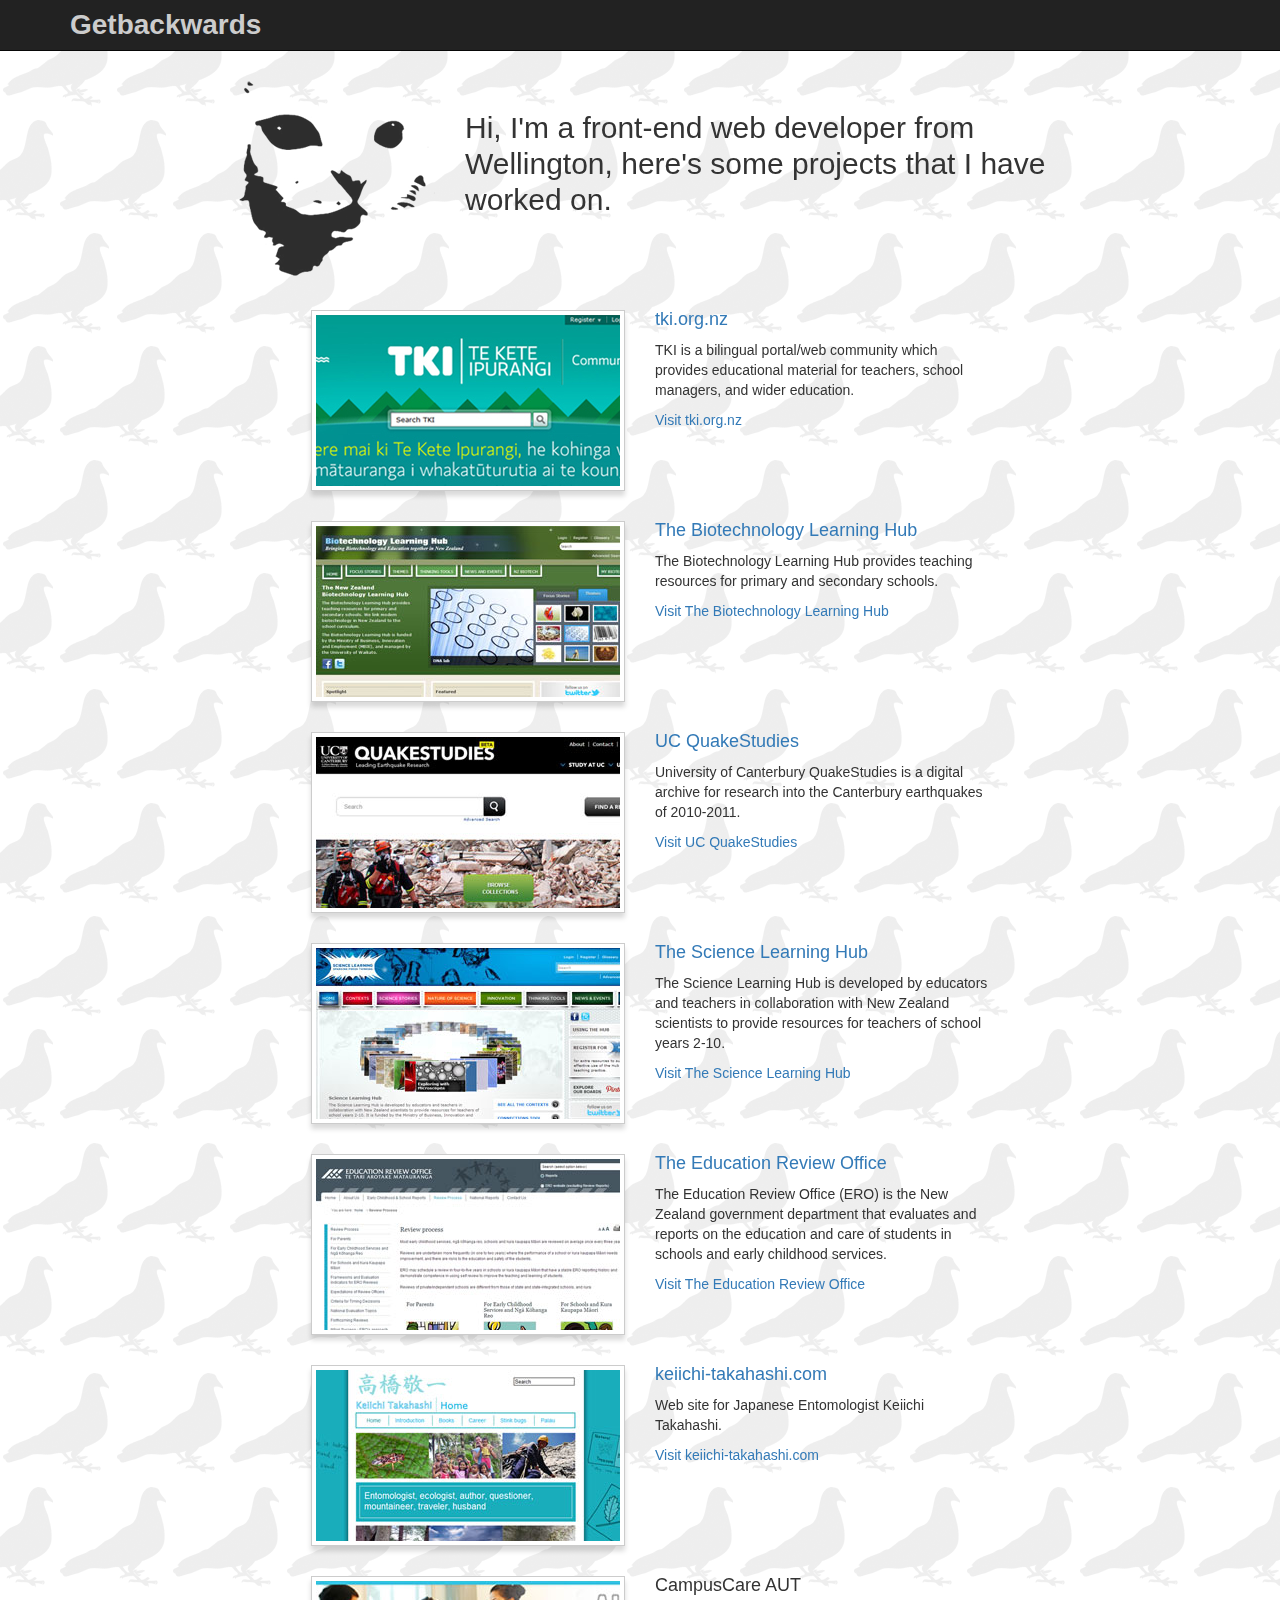
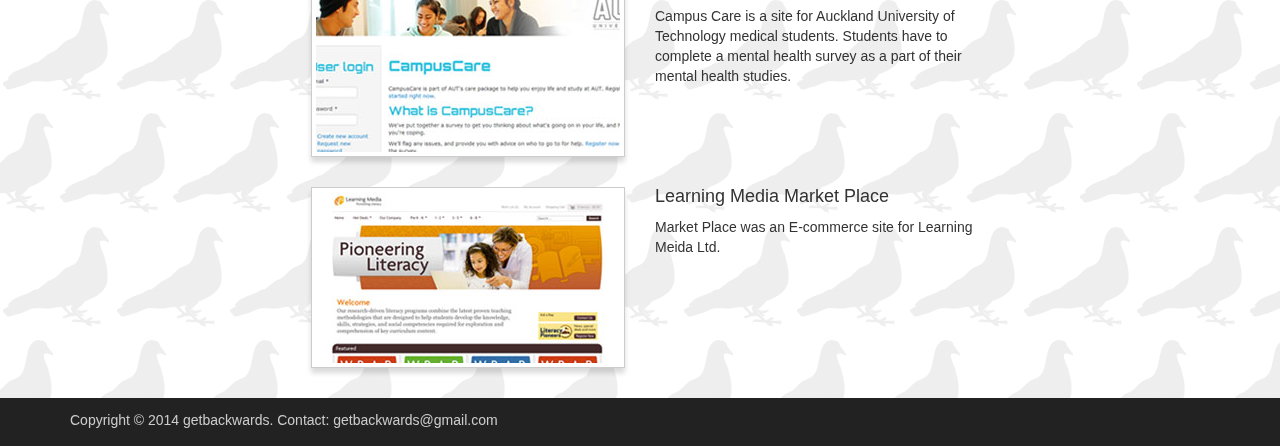
<file: index.html>
<!doctype html>

<html lang="en">

<head>
  <meta charset="utf-8" />
  <meta name="viewport" content="width=device-width, initial-scale=1.0" />

  <meta name="robots" content="index, follow">
  <meta name="keywords" content="web, wellington, new zealand, welly, tony gray, tony, gray">
  <meta name="description" content="Web Site for Wellington front-end developer Tony Gray">

  <title>Welcome to getbackwards</title>
  <link href="http://getbackwards.com/favicon.ico" rel="shortcut icon" type="image/x-icon" />

  <link href="//netdna.bootstrapcdn.com/bootstrap/3.0.3/css/bootstrap.min.css" rel="stylesheet">
  <!-- link rel="stylesheet" href="css/bootstrap.min.css" -->
  <link rel="stylesheet" href="css/bootstrap-override.css">
  <link rel="stylesheet" href="css/sticky-footer.css">
  <link rel="stylesheet" href="css/styles.css">

  <script src="//ajax.googleapis.com/ajax/libs/jquery/1.10.2/jquery.min.js"></script>
  <script type="text/javascript" src="https://netdna.bootstrapcdn.com/bootstrap/3.0.0/js/bootstrap.min.js"></script>

  <!-- script type="text/javascript" src="js/min/header.min.js"></script -->

</head>

<body>

  <div class="bg"></div>
  <div id="wrap">
    <a href="#content" class="sr-only">Skip navigation</a>
    <header>
      <nav>
        <div class="navbar navbar-inverse navbar-fixed-top">
          <div class="container">
            <div class="navbar-header">
              <!-- button type="button" class="navbar-toggle" data-toggle="collapse" data-target=".navbar-collapse">
                <span class="sr-only">Toggle navigation</span><span class="icon-bar"></span><span class="icon-bar"></span><span class="icon-bar"></span>
              </button -->
              <!-- h1><a href="/" class="navbar-brand"><b>Getbackwards</b></a></h1 -->
              <h1><span class="navbar-brand"><b>Getbackwards</b></span></h1>
            </div>
          </div>
        </div>
      </nav>
    </header>
    <div class="container">
      <div class="row main-content">

        <div class="row">

          <div class="col-md-3 col-md-offset-1">
            <img class="img-responsive cat-head" src="images/bread-cat-222.png" width="200" height="200" alt="Silhouette picture of a cats face. ">
          </div>

          <div class="col-md-7">
            <h2>Hi, I'm a front-end web developer from Wellington, here's some projects that I have worked on.</h2>
          </div>

        </div>

        <div class="col-md-8 col-md-offset-2">

          <div class="row">
            <div class="col-sm-6 col-md-6">
              <a href="http://www.tki.org.nz/"><img class="img-responsive" src="images/tki-thumb.jpg" alt="The Te Kete Ipurangi portal. "></a>
            </div>
            <div class="col-sm-6 col-md-6">
              <h4><a href="http://www.tki.org.nz/">tki.org.nz</a></h4>
              <p>TKI is a bilingual portal/web community which provides educational material for teachers, school managers, and wider education.</p>
              <p><a href="http://www.tki.org.nz/">Visit tki.org.nz</a></p>
            </div>
          </div>

          <div class="row">
            <div class="col-sm-6 col-md-6">
              <a href="http://www.biotechlearn.org.nz/"><img class="img-responsive" src="images/biotech-thumb.jpg" alt="The Biotechnology Learning Hub website "></a>
            </div>
            <div class="col-sm-6 col-md-6">
              <h4><a href="http://www.biotechlearn.org.nz/">The Biotechnology Learning Hub</a></h4>
              <p>The Biotechnology Learning Hub provides teaching resources for primary and secondary schools.</p>
              <p><a href="http://www.biotechlearn.org.nz/">Visit The Biotechnology Learning Hub</a></p>
            </div>
          </div>

          <div class="row">
            <div class="col-sm-6 col-md-6">
              <a href="https://quakestudies.canterbury.ac.nz/"><img class="img-responsive" src="images/quakestudies-thumb.jpg" alt="University of Canterbury Quake Studies website. "></a>
            </div>
            <div class="col-sm-6 col-md-6">
              <h4><a href="https://quakestudies.canterbury.ac.nz/">UC QuakeStudies</a></h4>
              <p>University of Canterbury QuakeStudies is a digital archive for research into the Canterbury earthquakes of 2010-2011. </p>
              <p><a href="https://quakestudies.canterbury.ac.nz/">Visit UC QuakeStudies</a></p>
            </div>
          </div>

          <div class="row">
            <div class="col-sm-6 col-md-6">
              <a href="http://www.sciencelearn.org.nz/"><img class="img-responsive" src="images/science-learn-thumb.jpg" alt="The Science Learning Hub website. "></a>
            </div>
            <div class="col-sm-6 col-md-6">
              <h4><a href="http://www.sciencelearn.org.nz/">The Science Learning Hub</a></h4>
              <p>The Science Learning Hub is developed by educators and teachers in collaboration with New Zealand scientists to provide resources for teachers of school years 2-10.</p>
              <p><a href="http://www.sciencelearn.org.nz/">Visit The Science Learning Hub</a></p>
            </div>
          </div>

          <div class="row">
            <div class="col-sm-6 col-md-6">
              <a href="http://www.ero.govt.nz/" title="www.ero.govt.nz "><img class="img-responsive" src="images/ero-thumb.jpg" alt="The Education Review Office website. "></a>
            </div>
            <div class="col-sm-6 col-md-6">
              <h4><a href="http://www.ero.govt.nz/">The Education Review Office</a></h4>
              <p>The Education Review Office (ERO) is the New Zealand government department that evaluates and reports on the education and care of students in schools and early childhood services.</p>
              <p><a href="http://www.ero.govt.nz/">Visit The Education Review Office</a></p>
            </div>
          </div>

          <div class="row">
            <div class="col-sm-6 col-md-6">
              <a href="http://keiichi-takahashi.com/"><img class="img-responsive" src="images/keiichi-thumb.jpg" alt="Keiichi Takahashi's website. "></a>
            </div>
            <div class="col-sm-6 col-md-6">
              <h4><a href="http://keiichi-takahashi.com/">keiichi-takahashi.com</a></h4>
              <p>Web site for Japanese Entomologist Keiichi Takahashi.</p>
              <p><a href="http://keiichi-takahashi.com/">Visit keiichi-takahashi.com</a></p>
            </div>
          </div>

          <div class="row">
            <div class="col-sm-6 col-md-6">
              <img class="img-responsive" src="images/campus-care-thumb.jpg" alt="Auckland University of Technology Campus Care website. ">
            </div>
            <div class="col-sm-6 col-md-6">
              <h4>CampusCare AUT</h4>
              <p>Campus Care is a site for Auckland University of Technology medical students. Students have to complete a mental health survey as a part of their mental health studies. </p>
            </div>
          </div>

          <div class="row">
            <div class="col-sm-6 col-md-6">
              <img class="img-responsive" src="images/marketplace-thumb.jpg" alt="Screen shot of the Learning Media Market Place. ">
            </div>
            <div class="col-sm-6 col-md-6">
              <h4>Learning Media Market Place</h4>
              <p>Market Place was an E-commerce site for Learning Meida Ltd.</p>
            </div>
          </div>

        </div>

      </div>
    </div>
    <div id="push"></div>
  </div>
  <!-- closing wrap div -->
  <footer id="footer">
    <div class="container">
      <p>Copyright &copy; 2014 getbackwards. Contact: <a href="mailto:getbackwards@gmail.com">getbackwards@gmail.com</a></p>
    </div>
  </footer>

  <script type="text/javascript" src="js/min/footer.min.js"></script>

  <script>
  (function(i,s,o,g,r,a,m){i['GoogleAnalyticsObject']=r;i[r]=i[r]||function(){
    (i[r].q=i[r].q||[]).push(arguments)},i[r].l=1*new Date();a=s.createElement(o),
    m=s.getElementsByTagName(o)[0];a.async=1;a.src=g;m.parentNode.insertBefore(a,m)
  })(window,document,'script','//www.google-analytics.com/analytics.js','ga');

  ga('create', 'UA-8545672-2', 'getbackwards.com');
  ga('send', 'pageview');

  </script>
  
</body>

</html>
</file>
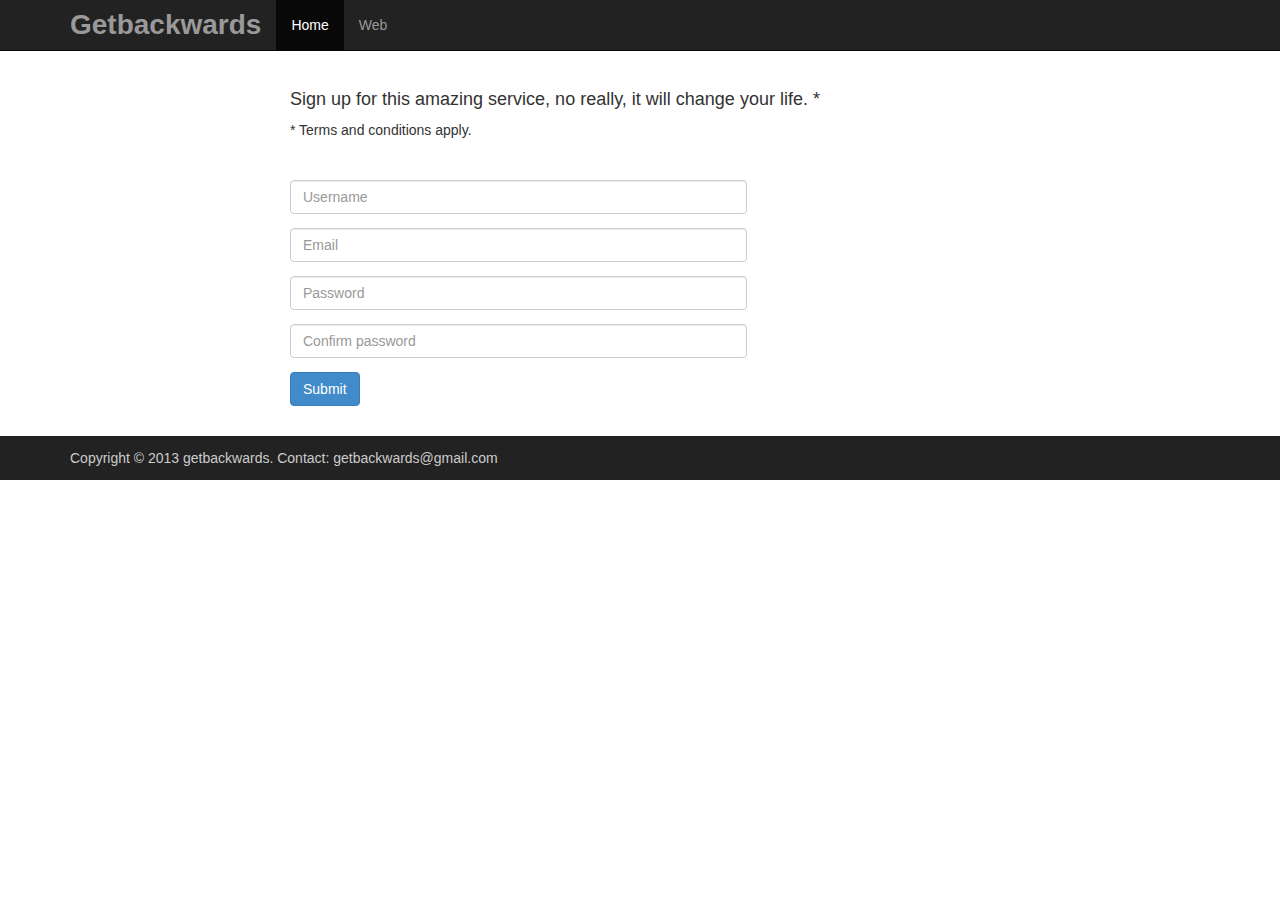
<file: form-validation.html>
<!doctype html>

<html lang="en">
  
  <head>
    <meta charset="utf-8">
    <meta name="viewport" content="width=device-width, initial-scale=1.0">
    <title>Validate your form on getbackwards</title>
    <link href="http://getbackwards.com/favicon.ico" rel="shortcut icon" type="image/x-icon">
    <!-- link rel="stylesheet" href="https://netdna.bootstrapcdn.com/bootswatch/3.0.0/readable/bootstrap.min.css" -->
    <link rel="stylesheet" href="css/bootstrap.css">
    <link rel="stylesheet" href="css/styles.css">
    
    <!-- script type="text/javascript" src="https://ajax.googleapis.com/ajax/libs/jquery/2.0.3/jquery.min.js"></script -->
    
    <!-- script src="//ajax.googleapis.com/ajax/libs/jquery/1.10.2/jquery.min.js"></script -->
    <!-- 1.9.0 is the highest version that jqueryvalidation.org has been tested with -->
    <script src="//ajax.googleapis.com/ajax/libs/jquery/1.9.0/jquery.min.js"></script>
    
    <script type="text/javascript" src="https://netdna.bootstrapcdn.com/bootstrap/3.0.0/js/bootstrap.min.js"></script>
    
    <!-- for development only remove for production -->
    <!-- script type="text/javascript" src="js/live.js"></script -->
    
    <script type="text/javascript" src="js/jquery.validate.js"></script>
    <script type="text/javascript" src="js/validation-rules.js"></script>
    
  </head>
  
  <body>
    <div id="wrap">
      <a href="#content" class="sr-only">Skip navigation</a>
      <header>
        <nav>
          <div class="navbar navbar-inverse navbar-fixed-top">
            <div class="container">
              <div class="navbar-header">
                <button type="button" class="navbar-toggle" data-toggle="collapse" data-target=".navbar-collapse">
                  <span class="sr-only">Toggle navigation</span><span class="icon-bar"></span><span class="icon-bar"></span><span class="icon-bar"></span>
                </button>
                <h1><a href="/" class="navbar-brand"><b>Getbackwards</b></a></h1>
              </div>
              <div class="collapse navbar-collapse">
                <ul class="nav navbar-nav">
                  <li class="active">
                    <a href="/">Home</a>
                  </li>
                  <li>
                    <a href="web.html">Web</a>
                  </li>
                </ul>
              </div>
            </div>
          </div>
        </nav>
      </header>
      <div class="container">
        <div class="row main-content">
        
          <div class="col-md-2">
            <!-- Hey -->
          </div>
          
          <div class="col-md-8">
          
            <div class="row">
              <div class="col-md-12">
                <h4>Sign up for this amazing service, no really, it will change your life. *</h4>
                <p>* Terms and conditions apply.</p>
              </div>
            </div>
            
            <div class="row">
              <div class="col-md-8">
              
                <form action="" method="post" id="register-form" novalidate="novalidate">
                  <fieldset>
                  
                    <label class="form-label">
                      <span class="hidden">Username</span><input name="username" type="text" class="form-control" placeholder="Username">
                    </label>
                    
                    <label class="form-label">
                      <span class="hidden">Email</span><input name="email" type="text" class="form-control" placeholder="Email">
                    </label>
                    
                    <label class="form-label">
                      <span class="hidden">Password</span><input id="password" name="password" type="password" class="form-control" placeholder="Password">
                    </label>
                    
                    <label class="form-label">
                      <span class="hidden">Confirm password</span><input name="confirm_password" type="password" class="form-control" placeholder="Confirm password">
                    </label>
                    
                    <input type="submit" value="Submit" class="btn btn-primary">
                    
                  </fieldset>
                </form>
                
              </div>
              
              <div class="col-md-4">
                <!-- Hey -->
              </div>
              
            </div>
          </div>
          <div class="col-md-2">
            <!-- Hey -->
          </div>
        </div>
      </div>
      <div id="push"></div>
    </div>
    <!-- closing wrap div -->
    <footer id="footer">
      <div class="container">
        <p>Copyright &copy; 2013 getbackwards. Contact: <a href="mailto:getbackwards@gmail.com">getbackwards@gmail.com</a></p>
      </div>
    </footer>
  </body>

</html>
</file>
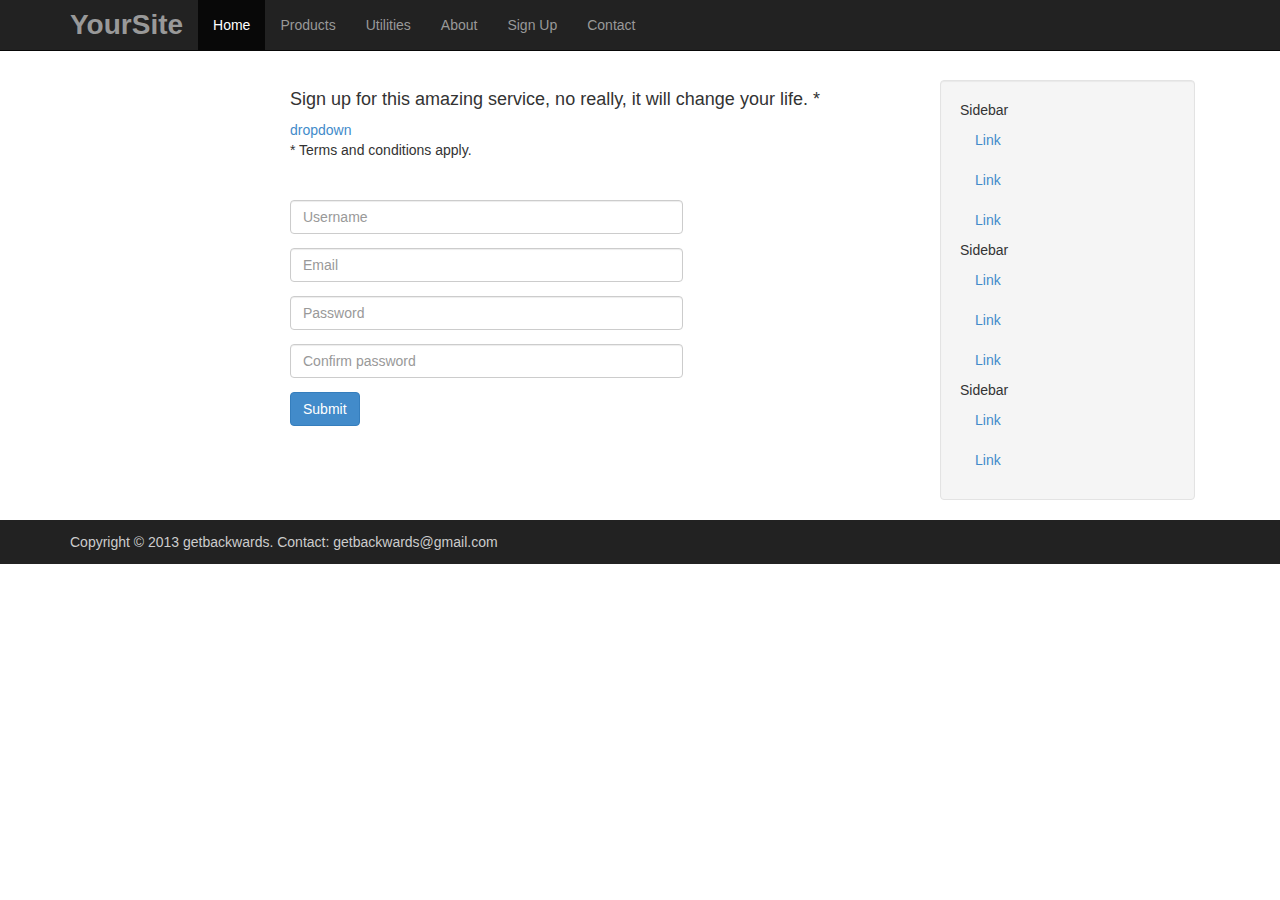
<file: sidebar.html>
<!doctype html>

<html lang="en">

<head>
  <meta charset="utf-8">
  <meta name="viewport" content="width=device-width, initial-scale=1.0">
  <title>I am the sidebar page</title>
  <link href="http://getbackwards.com/favicon.ico" rel="shortcut icon" type="image/x-icon">

  <!-- link rel="stylesheet" href="https://netdna.bootstrapcdn.com/bootswatch/3.0.0/readable/bootstrap.min.css" -->
  <link rel="stylesheet" href="css/bootstrap.css">
  <link rel="stylesheet" href="css/styles.css">
  <link rel="stylesheet" href="css/jquery.dropdown.css">

</head>

<body>
  <div id="wrap">
    <a href="#content" class="sr-only">Skip navigation</a>
    <header>
      <nav>
        <div class="navbar navbar-fixed-top navbar-inverse">
          <div class="container">
            <div class="navbar-header">
              <button type="button" class="navbar-toggle" data-toggle="collapse" data-target=".navbar-collapse">
                <span class="sr-only">Toggle navigation</span><span class="icon-bar"></span><span class="icon-bar"></span><span class="icon-bar"></span>
              </button>
              <h1><a href="/" class="navbar-brand"><b>YourSite</b></a></h1>
            </div>
            <div class="collapse navbar-collapse">
              <ul class="nav navbar-nav">
                <li class="active">
                  <a href="/">Home</a>
                </li>
                <li>
                  <a href="products.html">Products</a>
                </li>
                <li>
                  <a href="utility.html">Utilities</a>
                </li>
                <li>
                  <a href="about.html">About</a>
                </li>
                <li>
                  <a href="form-validation.html">Sign Up</a>
                </li>
                <li>
                  <a href="about.html">Contact</a>
                </li>
              </ul>
            </div>
          </div>
        </div>
      </nav>
    </header>
    <div class="container">
      <div class="row main-content">

        <div class="col-md-2">
          <!-- Hey -->
        </div>

        <div class="col-md-7">

          <div class="row">
            <div class="col-md-12">
              <h4>Sign up for this amazing service, no really, it will change your life. *</h4>

              <a href="#" data-dropdown="#dropdown-1">dropdown</a>

              <p>* Terms and conditions apply.</p>
            </div>
          </div>
          <div class="row">
            <div class="col-md-8">
              <form action method="post" id="register-form" novalidate="novalidate">
                <fieldset>
                  <label class="form-label">
                    <span class="hidden">Username</span><input name="username" type="text" class="form-control" placeholder="Username">
                  </label>
                  <label class="form-label">
                    <span class="hidden">Email</span><input name="email" type="text" class="form-control" placeholder="Email">
                  </label>
                  <label class="form-label">
                    <span class="hidden">Password</span><input id="password" name="password" type="password" class="form-control" placeholder="Password">
                  </label>
                  <label class="form-label">
                    <span class="hidden">Confirm password</span><input name="confirm_password" type="password" class="form-control" placeholder="Confirm password">
                  </label>
                  <input type="submit" value="Submit" class="btn btn-primary">
                </fieldset>
              </form>
            </div>
            <div class="col-md-4">
              <!-- Hey -->
            </div>
          </div>
        </div>

        <div class="col-md-3">
          
          <div class="well sidebar-nav">
            <ul class="nav">
              <li>Sidebar</li>
              <li class="active"><a href="#">Link</a></li>
              <li><a href="#">Link</a></li>
              <li><a href="#">Link</a></li>
              <li>Sidebar</li>
              <li><a href="#">Link</a></li>
              <li><a href="#">Link</a></li>
              <li><a href="#">Link</a></li>
              <li>Sidebar</li>
              <li><a href="#">Link</a></li>
              <li><a href="#">Link</a></li>
            </ul>
          </div>

        </div>

      </div>
    </div>
    <div id="push"></div>
  </div>
  <!-- closing wrap div -->
  <footer id="footer">
    <div class="container">
      <p>Copyright &copy; 2013 getbackwards. Contact: <a href="mailto:getbackwards@gmail.com">getbackwards@gmail.com</a></p>
    </div>
  </footer>

  <div id="dropdown-1" class="dropdown dropdown-tip">
    <div class="dropdown-panel">
      You can put whatever HTML you want in a panel!
    </div>
  </div>

  <!-- script type="text/javascript" src="https://ajax.googleapis.com/ajax/libs/jquery/2.0.3/jquery.min.js"></script -->
  <!-- script src="//ajax.googleapis.com/ajax/libs/jquery/1.10.2/jquery.min.js"></script -->
  <!-- 1.9.0 is the highest version that jqueryvalidation.org has been tested with -->
  <script src="//ajax.googleapis.com/ajax/libs/jquery/1.9.0/jquery.min.js"></script>
  <script type="text/javascript" src="https://netdna.bootstrapcdn.com/bootstrap/3.0.0/js/bootstrap.min.js"></script>

  <!-- for development only remove for production -->
  <script type="text/javascript" src="js/live.js"></script>
  <script type="text/javascript" src="js/jquery.validate.js"></script>
  <script type="text/javascript" src="js/validation-rules.js"></script>
  <script type="text/javascript" src="js/jquery.dropdown.js"></script>

</body>

</html>
</file>
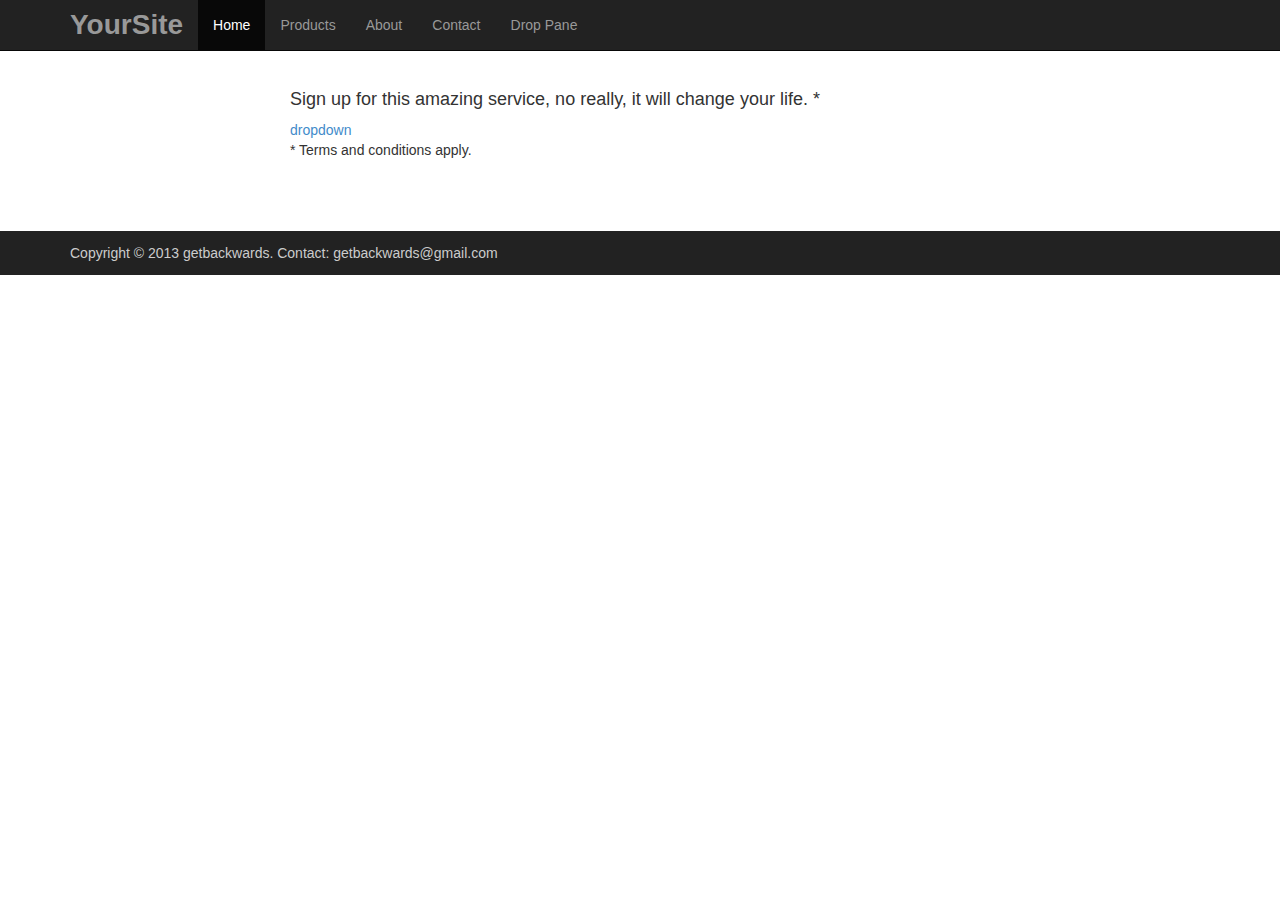
<file: utility.html>
<!doctype html>

<html lang="en">

<head>
  <meta charset="utf-8">
  <meta name="viewport" content="width=device-width, initial-scale=1.0">
  <title>I am ready to be a site</title>
  <link href="http://getbackwards.com/favicon.ico" rel="shortcut icon" type="image/x-icon">

  <!-- link rel="stylesheet" href="https://netdna.bootstrapcdn.com/bootswatch/3.0.0/readable/bootstrap.min.css" -->
  <link rel="stylesheet" href="css/bootstrap.css">
  <link rel="stylesheet" href="css/styles.css">
  <link rel="stylesheet" href="css/jquery.dropdown.css">
  <link rel="stylesheet" href="css/drop-panel.css">

</head>

<body>
  <div id="wrap">
    <a href="#content" class="sr-only">Skip navigation</a>
    <header>
      <nav>
        <div class="navbar navbar-fixed-top navbar-inverse">
          <div class="container">
            <div class="navbar-header">
              <button type="button" class="navbar-toggle" data-toggle="collapse" data-target=".navbar-collapse">
                <span class="sr-only">Toggle navigation</span><span class="icon-bar"></span><span class="icon-bar"></span><span class="icon-bar"></span>
              </button>
              <h1><a href="/" class="navbar-brand"><b>YourSite</b></a></h1>
            </div>
            <div class="collapse navbar-collapse">
              <ul class="nav navbar-nav">
                <li class="active">
                  <a href="/">Home</a>
                </li>
                <li>
                  <a href="products.html">Products</a>
                </li>
                <li>
                  <a href="about.html">About</a>
                </li>
                <li>
                  <a href="about.html">Contact</a>
                </li>
                <li>
                  <a id="drop-pane" href="about.html">Drop Pane</a>
                </li>
              </ul>
            </div>
          </div>
        </div>
      </nav>
    </header>
    <div class="container">

      

      <div class="row main-content">


        <div class="drop-pane-wrapper">

        <h4>This is going to be my drop pane.</h4>

        <p>Bring the pane!</p>

        <a class="shut-pane" href="">Cancel</a>

      </div>


        
        <div class="col-md-2">
          <!-- Hey -->
        </div>
        <div class="col-md-8">
          <div class="row">
            <div class="col-md-12">
              <h4>Sign up for this amazing service, no really, it will change your life. *</h4>

              <a href="#" data-dropdown="#dropdown-1">dropdown</a>

              <p>* Terms and conditions apply.</p>
            </div>
          </div>
          <div class="row">
            <div class="col-md-8">


            </div>
            <div class="col-md-4">
              <!-- Hey -->
            </div>
          </div>
        </div>
        <div class="col-md-2">
          <!-- Hey -->
        </div>
      </div>
    </div>
    <div id="push"></div>
  </div>
  <!-- closing wrap div -->
  <footer id="footer">
    <div class="container">
      <p>Copyright &copy; 2013 getbackwards. Contact: <a href="mailto:getbackwards@gmail.com">getbackwards@gmail.com</a></p>
    </div>
  </footer>

  <div id="dropdown-1" class="dropdown dropdown-tip">
    <div class="dropdown-panel">
      You can put whatever HTML you want in a panel!
    </div>
  </div>

  <!-- script type="text/javascript" src="https://ajax.googleapis.com/ajax/libs/jquery/2.0.3/jquery.min.js"></script -->
  <!-- script src="//ajax.googleapis.com/ajax/libs/jquery/1.10.2/jquery.min.js"></script -->
  <!-- 1.9.0 is the highest version that jqueryvalidation.org has been tested with -->
  <script src="//ajax.googleapis.com/ajax/libs/jquery/1.9.0/jquery.min.js"></script>
  <script type="text/javascript" src="https://netdna.bootstrapcdn.com/bootstrap/3.0.0/js/bootstrap.min.js"></script>

  <!-- for development only remove for production -->
  <script type="text/javascript" src="js/live.js"></script>

  <script type="text/javascript" src="js/jquery.validate.js"></script>
  <script type="text/javascript" src="js/validation-rules.js"></script>
  <script type="text/javascript" src="js/jquery.dropdown.js"></script>
  <script type="text/javascript" src="js/script.js"></script>

</body>

</html>
</file>
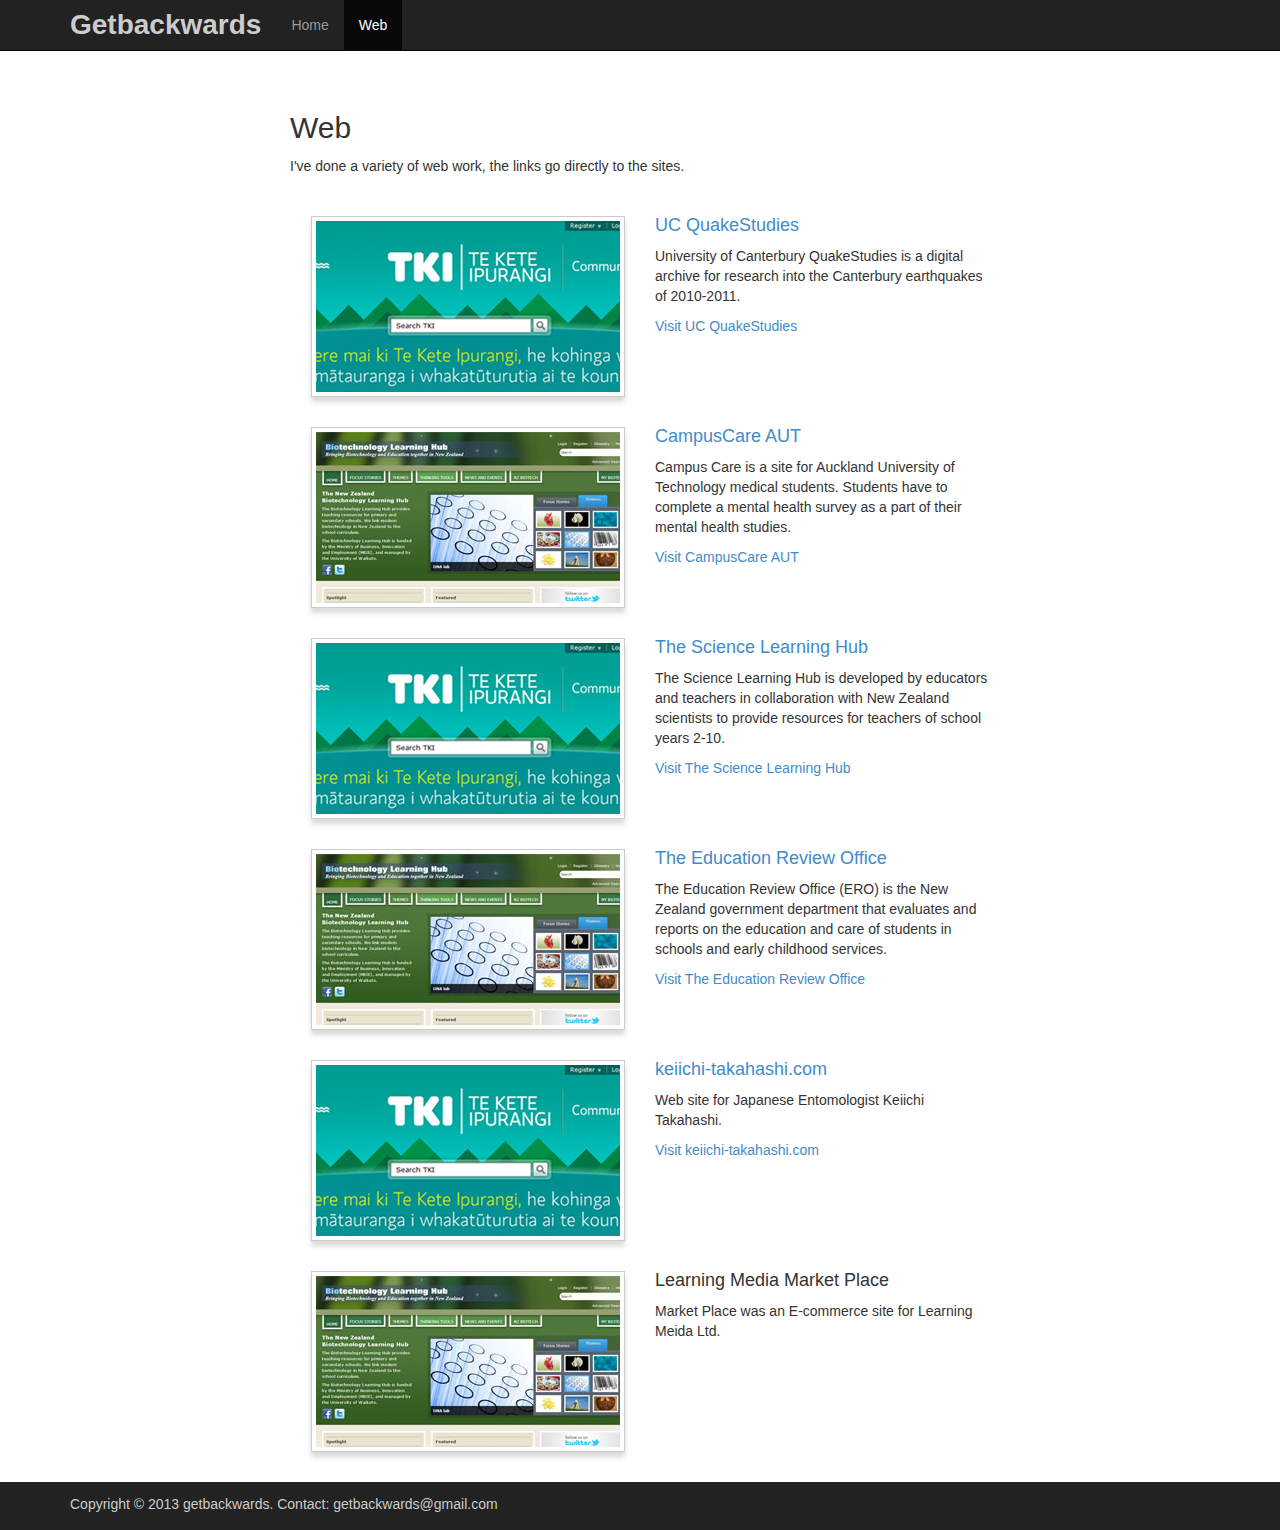
<file: web.html>
<!doctype html>

 <html lang="en">

 <head>
  <meta charset="utf-8" />
  <meta name="viewport" content="width=device-width, initial-scale=1.0" />

  <title>Getbackwards — Web</title>
  <link href="http://getbackwards.com/favicon.ico" rel="shortcut icon" type="image/x-icon" />

  <!-- link rel="stylesheet" href="https://netdna.bootstrapcdn.com/bootswatch/3.0.0/readable/bootstrap.min.css" -->
  <link rel="stylesheet" href="css/bootstrap.css">
  <link rel="stylesheet" href="css/bootstrap-override.css">
  <link rel="stylesheet" href="css/sticky-footer.css">
  <link rel="stylesheet" href="css/styles.css">

</head>

<body>
  <div id="wrap">
    <a href="#content" class="sr-only">Skip navigation</a>
    <header>
      <nav>
        <div class="navbar navbar-inverse navbar-fixed-top">
          <div class="container">
            <div class="navbar-header">
              <button type="button" class="navbar-toggle" data-toggle="collapse" data-target=".navbar-collapse">
                <span class="sr-only">Toggle navigation</span><span class="icon-bar"></span><span class="icon-bar"></span><span class="icon-bar"></span>
              </button>
              <h1><a href="index.html" class="navbar-brand"><b>Getbackwards</b></a></h1>
            </div>
            <div class="collapse navbar-collapse">
              <ul class="nav navbar-nav">
                <li>
                  <a href="index.html">Home</a>
                </li>
                <li class="active">
                  <a href="/">Web</a>
                </li>
              </ul>
            </div>
          </div>
        </div>
      </nav>
    </header>

    <div class="container">

      <div class="row main-content">

        <!-- div class="col-md-10 col-md-offset-1" -->
        <!-- div class="col-md-7 col-md-offset-3" -->
        <div class="col-md-8 col-md-offset-2">

          <div class="row">
            <div class="col-md-12">
              <h2>Web</h2>
              <p>I've done a variety of web work, the links go directly to the sites.</p>
            </div>
          </div>

          <div class="row">
            <div class="col-md-6">
              <a href="https://quakestudies.canterbury.ac.nz/" title="www.quakestudies.canterbury.ac.nz "><img class="img-responsive" src="images/tki-thumb.jpg" alt="Screen shot of www.quakestudies.canterbury.ac.nz "></a>
            </div>
            <div class="col-md-6">
              <h4><a href="https://quakestudies.canterbury.ac.nz/" title="www.quakestudies.canterbury.ac.nz ">UC QuakeStudies</a></h4>
              <p>University of Canterbury QuakeStudies is a digital archive for research into the Canterbury earthquakes of 2010-2011. </p>
              <p><a href="https://quakestudies.canterbury.ac.nz/" title="www.quakestudies.canterbury.ac.nz ">Visit UC QuakeStudies</a></p>
            </div>
          </div>

          <div class="row">
            <div class="col-md-6">
              <a href="http://campuscare.aut.ac.nz/" title="www.campuscare.aut.ac.nz "><img class="img-responsive" src="images/biotech-thumb.jpg" alt="Screen shot of www.campuscare.aut.ac.nz "></a>
            </div>
            <div class="col-md-6">
              <h4><a href="http://campuscare.aut.ac.nz/" title="www.campuscare.aut.ac.nz ">CampusCare AUT</a></h4>
              <p>Campus Care is a site for Auckland University of Technology medical students. Students have to complete a mental health survey as a part of their mental health studies. </p>
              <p><a href="http://campuscare.aut.ac.nz/" title="www.campuscare.aut.ac.nz ">Visit CampusCare AUT</a></p>
            </div>
          </div>

          <div class="row">
            <div class="col-md-6">
              <a href="http://www.sciencelearn.org.nz/" title="www.sciencelearn.org.nz "><img class="img-responsive" src="images/tki-thumb.jpg" alt="Screen shot of www.sciencelearn.org.nz "></a>
            </div>
            <div class="col-md-6">
              <h4><a href="http://www.sciencelearn.org.nz/" title="www.sciencelearn.org.nz ">The Science Learning Hub</a></h4>
              <p>The Science Learning Hub is developed by educators and teachers in collaboration with New Zealand scientists to provide resources for teachers of school years 2-10.</p>
              <p><a href="http://www.sciencelearn.org.nz/" title="www.sciencelearn.org.nz ">Visit The Science Learning Hub</a></p>
            </div>
          </div>

          <div class="row">
            <div class="col-md-6">
              <a href="http://www.ero.govt.nz/" title="www.ero.govt.nz "><img class="img-responsive" src="images/biotech-thumb.jpg" alt="Screen shot of www.biotechlearn.org.nz "></a>
            </div>
            <div class="col-md-6">
              <h4><a href="http://www.ero.govt.nz/" title="www.ero.govt.nz ">The Education Review Office</a></h4>
              <p>The Education Review Office (ERO) is the New Zealand government department that evaluates and reports on the education and care of students in schools and early childhood services.</p>
              <p><a href="http://www.ero.govt.nz/" title="www.ero.govt.nz ">Visit The Education Review Office</a></p>
            </div>
          </div>

          <div class="row">
            <div class="col-md-6">
              <a href="http://keiichi-takahashi.com/" title="www.keiichi-takahashi.com "><img class="img-responsive" src="images/tki-thumb.jpg" alt="Screen shot of www.biotechlearn.org.nz "></a>
            </div>
            <div class="col-md-6">
              <h4><a href="http://keiichi-takahashi.com/" title="www.keiichi-takahashi.com ">keiichi-takahashi.com</a></h4>
              <p>Web site for Japanese Entomologist Keiichi Takahashi.</p>
              <p><a href="http://keiichi-takahashi.com/" title="www.keiichi-takahashi.com ">Visit keiichi-takahashi.com</a></p>
            </div>
          </div>

          <div class="row">
            <div class="col-md-6">
              <img class="img-responsive" src="images/biotech-thumb.jpg" alt="Screen shot of www.biotechlearn.org.nz ">
            </div>
            <div class="col-md-6">
              <h4>Learning Media Market Place</h4>
              <p>Market Place was an E-commerce site for Learning Meida Ltd.</p>
            </div>
          </div>
          
        </div>

      </div>
    </div>
    
    <div id="push"></div>
    
  </div><!-- closing wrap div -->

  <footer id="footer">
    <div class="container">
      <p>Copyright &copy; 2013 getbackwards. Contact: <a href="mailto:getbackwards@gmail.com">getbackwards@gmail.com</a></p>
    </div>
  </footer>

  <script type="text/javascript" src="https://ajax.googleapis.com/ajax/libs/jquery/2.0.3/jquery.min.js"></script>
  <script type="text/javascript" src="https://netdna.bootstrapcdn.com/bootstrap/3.0.0/js/bootstrap.min.js"></script>

  <!-- for development only remove for production -->
  <script type="text/javascript" src="js/live.js"></script>

</body>
</html>
</file>
<file: css/sticky-footer.css>
/* --- styles for sticky footer -------------------------------------
                http://ryanfait.com/sticky-footer/
------------------------------------------------------------------ */
html,
body {
  height: 100%;
  /* The html and body elements cannot have any padding or margin. */
}

/* Wrapper for page content to push down footer ---------------------
------------------------------------------------------------------ */
#wrap {
  min-height: 100%;
  height: auto !important;
  height: 100%;
  /* Negative indent footer by it's height */
  margin: 0 auto -48px;
}

  /* this seems to be the breakpoit for nexus 4, may need to conform to bootstrap media queries later, we will see */
  /*@media screen and (max-width: 384px) {*/
  @media screen and (max-width: 479px) {

    #wrap {
      margin: 0 auto -64px;
    }
    
  }

/* End of Wrapper for page content to push down footer --------------
------------------------------------------------------------------ */

/* Set the fixed height of the footer here --------------------------
------------------------------------------------------------------ */
#push,
#footer {
  height: 48px;
}

/* this seems to be the breakpoit for nexus 4, may need to conform to bootstrap media queries later, we will see */
/* @media screen and (max-width: 384px) { */
@media screen and (max-width: 479px) {

  #push,
  footer {
    height: 64px;
  }

}
</file>
<file: css/styles.css>
/* ------------------------- form Styles ----------------------------
#####################################################################
------------------------------------------------------------------ */

form label {
  margin: 0 0 1em;
  display: block;
}

/* ---------------------- End of form Styles ------------------------
#####################################################################
------------------------------------------------------------------ */

/* -------------------------- Headings ------------------------------
#####################################################################
------------------------------------------------------------------ */

h2 {
  margin: 30px 0 10px;
  line-height: 1.2;
  /*background: url(../images/repeating-bg-pixel.png) repeat;
  -webkit-box-shadow: 0 5px 5px rgba(255,255,255,0.85);
   -moz-box-shadow: 0 5px 5px rgba(255,255,255,0.85);
        box-shadow: 0 5px 5px rgba(255,255,255,0.85);*/
}

/* ---------------------- End of headings ---------------------------
#####################################################################
------------------------------------------------------------------ */

/* -------------------- .main-content Styles ------------------------
#####################################################################
------------------------------------------------------------------ */

/* ---------------------- Styling .cat-head -----------------------*/

@media (max-width: 767px) {
  .cat-head {
    margin: 0 auto;
  }
}

@media (min-width: 768px) and (max-width: 991px) {

   .cat-head {
    margin: 0 30px 0 0;
    float: left;
    /*border: 1px solid green;*/ 
  }

}

@media (min-width: 992px) {
  .cat-head {
    float: right;
    /*border: 1px solid red;*/
  }
}

/* ------------------ End of Styling .cat-head --------------------*/

.main-content {
 margin: 80px 0 0;
}

.main-content .row {
 margin: 0 0 30px;
}

/* -------------- Styling .col-md-8 .img-responsive --------------*/

.col-md-8 .img-responsive {
  padding: 4px;
  border: 1px solid #ccc;
  background: #fff;
  -webkit-box-shadow: 0 5px 5px rgba(0,0,0,0.15);
     -moz-box-shadow: 0 5px 5px rgba(0,0,0,0.15);
          box-shadow: 0 5px 5px rgba(0,0,0,0.15);
}

  @media screen and (min-width: 768px) {

    .col-md-8 .img-responsive {
      float: right;
    }

  }

/* ---------- End of Styling .col-md-8 .img-responsive ------------*/

/* ------------------ End of .main-content Styles -------------------
#####################################################################
------------------------------------------------------------------ */

/* ------------------------- nav Styles -----------------------------
#####################################################################
------------------------------------------------------------------ */

nav a:hover {
  opacity: 0.8;
}

nav h1 {
  margin: 0;
  color: #fff;
}

.navbar-brand {
  font-size: 28px;
}

/* removing top and bottom margin for smaller devices */
@media screen and (max-width: 767px) {
  .navbar-nav {
    margin: 0 -15px;
  }
}

/* --------------------- End of nav Styles --------------------------
#####################################################################
------------------------------------------------------------------ */

/* ----------------------- footer Styles ----------------------------
#####################################################################
------------------------------------------------------------------ */
footer {
  background: #222;
}

#footer .container {
    background: #222;
}

footer p {
  margin: 12px 0;
}

footer p,
footer p a {
  color: #ccc;
}

footer a:hover {
  color: #fff;
}

/* -------------------- End of footer Styles ------------------------
#####################################################################
------------------------------------------------------------------ */

/* hiding the content for a moment so it is easier to see the footer */
.main-content {
  /*display: none;*/
}

/* ------------------------------- Parallax Background ----------------------------------
#### http://www.webdesignerdepot.com/2013/07/how-to-create-a-simple-parallax-effect/ ####
-------------------------------------------------------------------------------------- */
.bg {
  background: url(../images/parallax-bg.png) repeat;
  position: fixed;
  width: 100%;
  height: 300%;
  top:0;
  left:0;
  z-index: -1;
}
</file>
<file: css/drop-panel.css>
.drop-pane-wrapper {
	left: 50%;
	margin-top: -137px;
	margin-left: -133px;
	padding: 0 10px 10px;
	position: absolute;
	background: #f7f5fa;
	border: 6px solid #dbdbdb;
	border-top: none;
	z-index: 1000;
	-webkit-border-radius: 0 0 5px 5px;
	   -moz-border-radius: 0 0 5px 5px;
			border-radius: 0 0 5px 5px;
}

.navbar {
	z-index: 2000;
}
</file>
